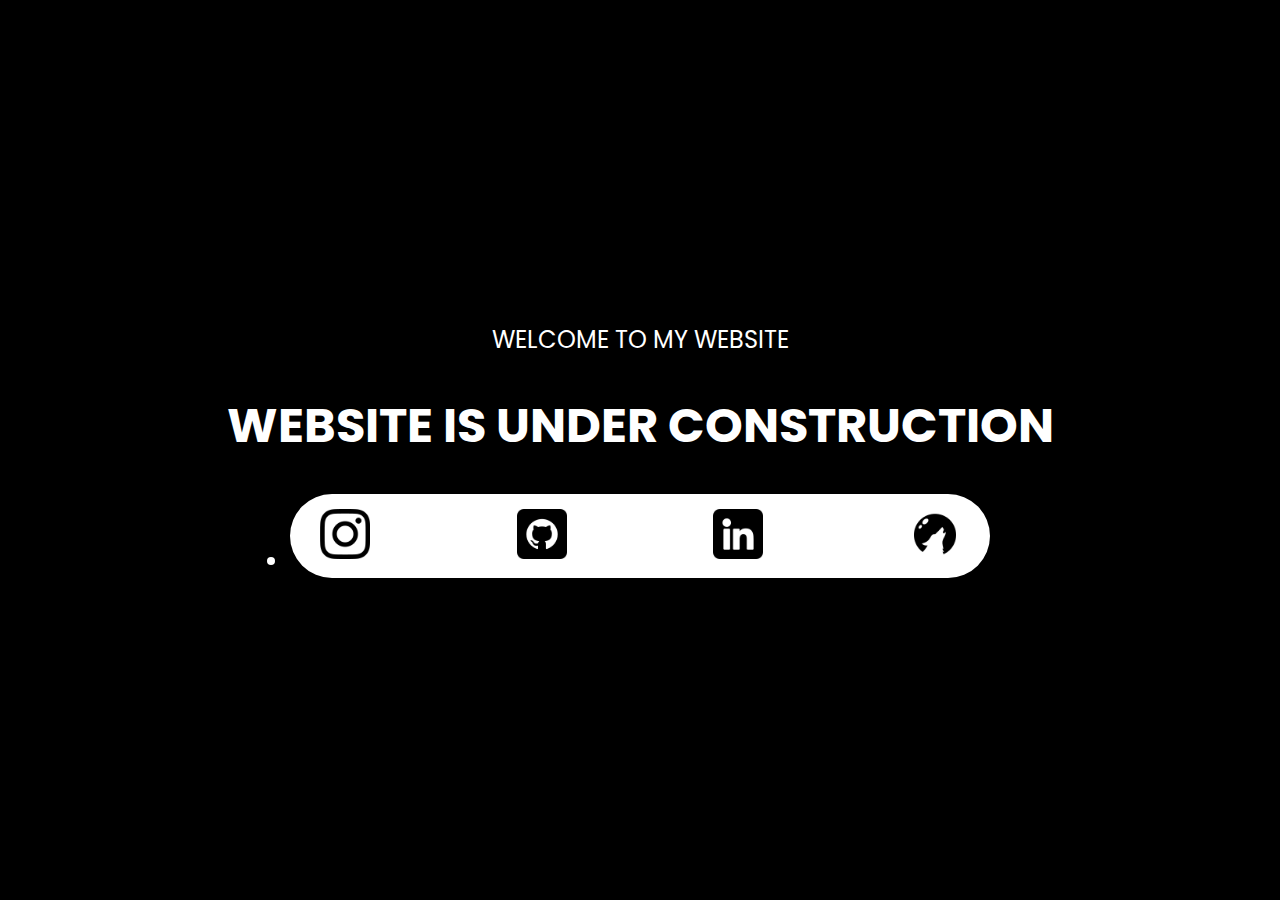
<file: index.html>
<!DOCTYPE html>
<html lang="en">

<head>
    <meta charset="UTF-8">
    <meta http-equiv="X-UA-Compatible" content="IE=edge">
    <meta name="viewport" content="width=device-width, initial-scale=1.0">
    <title>Anuj Kewat | Portfolio</title>
    <link rel="stylesheet" href="style.css">
</head>

<body>
    <h1 id="rearrange" data-value="Website is under Construction">Website is under Construction</h1>
    <ul>
        <li>
            <a href="https://instagram.com" target=new><img src="./images/instagram.png"
                    alt="JUSt click duh"></a>
        </li>
        <li>
            <a href="https://github.com" target=new><img src="./images/github.png"
                    alt="JUSt click duh"></a>
        </li>
        <li><a href="https://linkedin.com"><img src="./images/linkedin.png" alt=""></a></li>
        <li>
            <a href="https://youtube.com" target=new><img src="./images/wolf.png"
                    alt="JUSt click duh"></a>
        </li>
    </ul>
</body>
<script src="./index.js"></script>

</html>
</file>
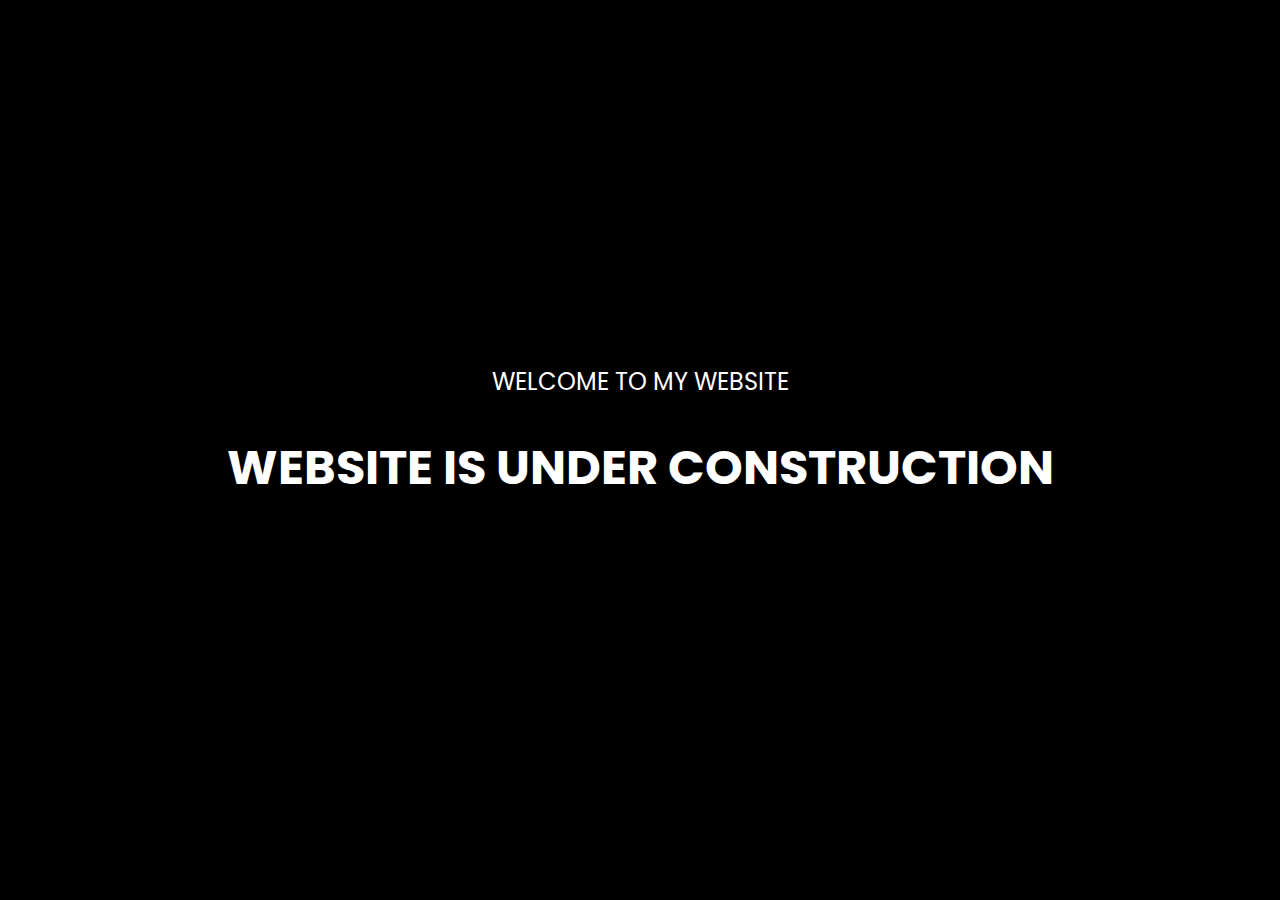
<file: inex.html>
<!DOCTYPE html>
<html lang="en">
<head>
    <meta charset="UTF-8">
    <meta http-equiv="X-UA-Compatible" content="IE=edge">
    <meta name="viewport" content="width=device-width, initial-scale=1.0">
    <title>Anuj Kewat | Portfolio</title>
    <link rel="stylesheet" href="style.css">
</head>
<body>
    <h1 id="rearrange" data-value = "Website is under Construction">Website is under Construction</h1>
</body>
<script src="./index.js"></script>
</html>
</file>
<file: style.css>
@import url('https://fonts.googleapis.com/css2?family=Poppins:wght@200&display=swap');

body {
    margin : 0 ;
    padding: 0 ;
    box-sizing: border-box;
    font-family: 'Poppins', sans-serif;
    background-color: black;
    color: white;
    display: flex;
    width : 100vw ;
    height : 100vh ;
    justify-content: center;
    align-items: center;
    font-size: 1.5rem;
    text-transform: uppercase;
    flex-direction: column;
}
h1:hover{
    background: white;
    color: black;
    padding: 15px;
    border-radius: 30px;
    transform: scale(1.1rem);
    border: 3px solid grey;
}
body::before {
    content : "Welcome to My Website";
    text-transform: uppercase;
}
body ul {
    background-color: #fff;
    width : 700px ;
    display : flex ;
    align-items: baseline;
    justify-content: space-between;
    border-radius: 50px;
    margin : 0 ;
    padding : 0px ;
}
ul li a img{
    width : 50px ;
    height : 50px ;
    padding :15px 30px 10px 30px ;
}
</file>
